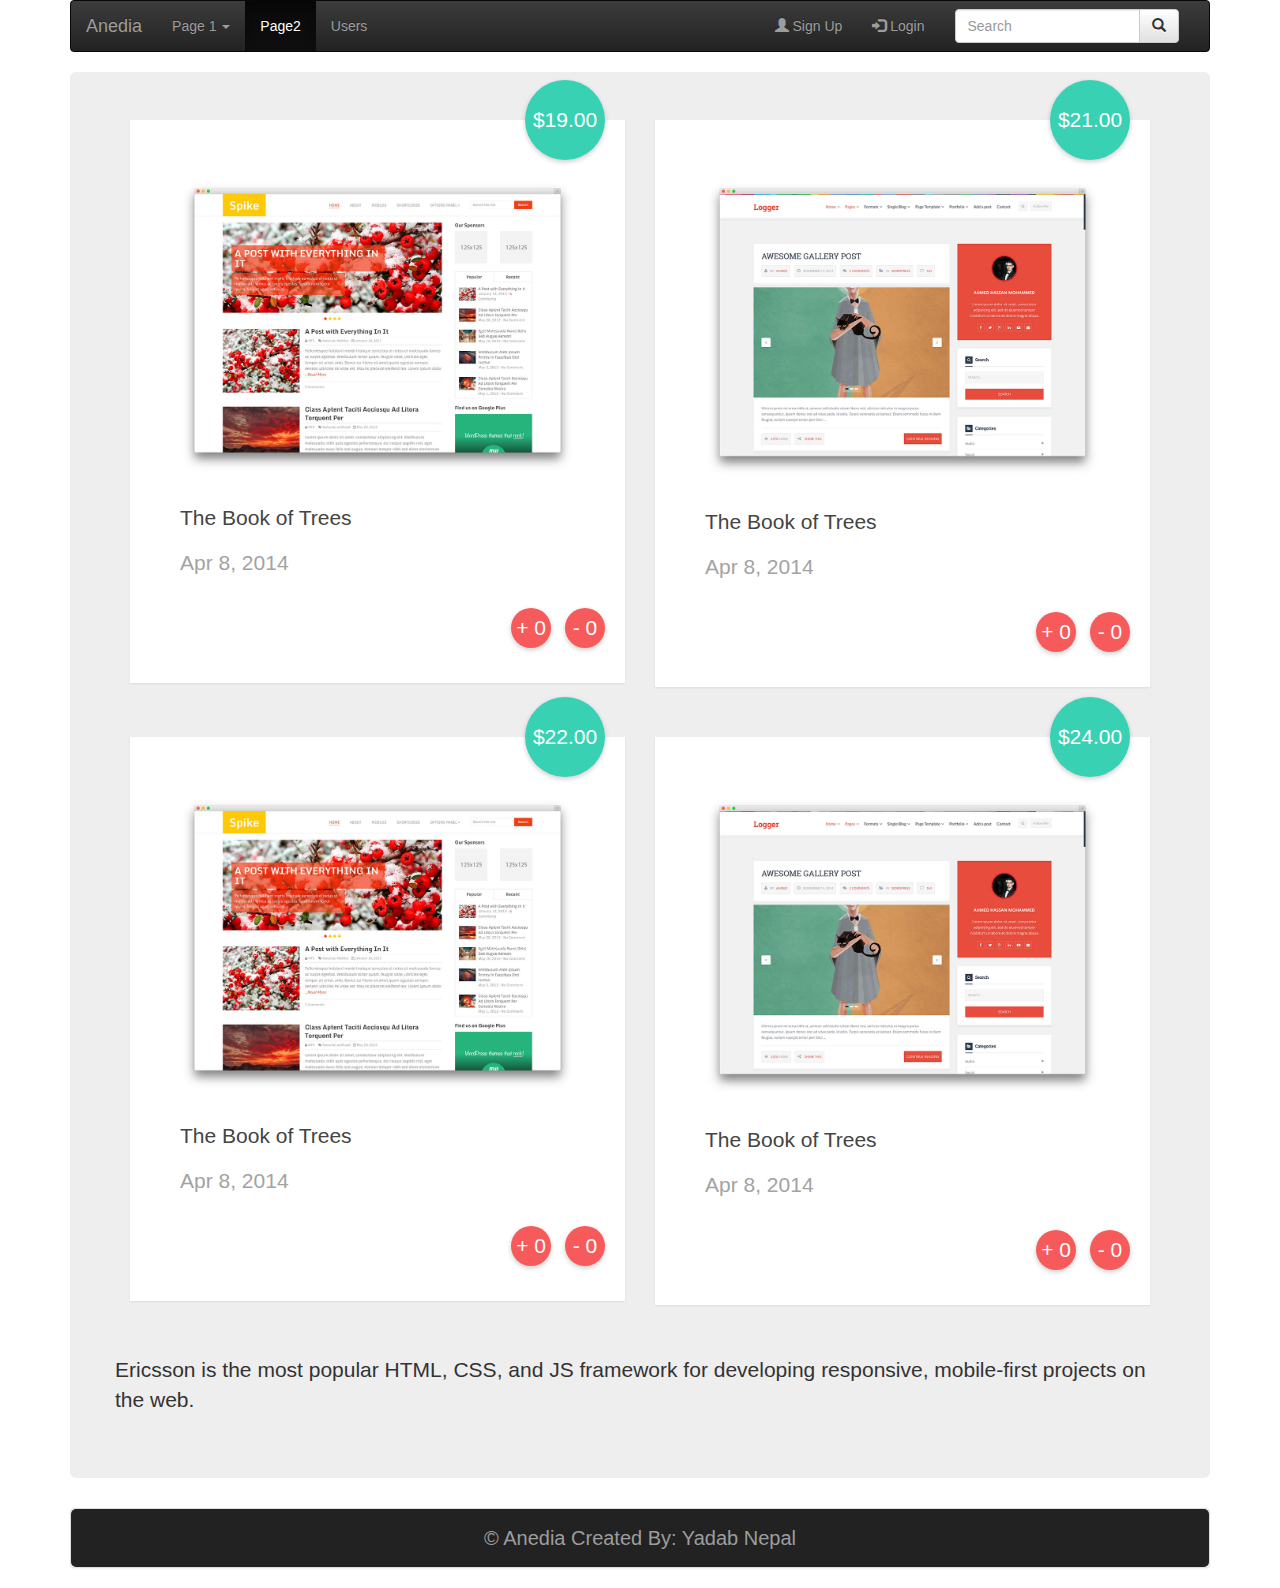
<file: index.html>
<!DOCTYPE html>
<html>

<head>
	<meta charset="utf-8">
	<title>Anedia</title>
	<meta name="viewport" content="width=device-width, initial-scale=1">

	<link rel="stylesheet" type="text/css" href="css/bootstrap.min.css">
	<!-- Optional Bootstrap theme -->
	<link rel="stylesheet" href="css/bootstrap-theme.min.css">
	<link rel="stylesheet" href="css/mycss.css">

	<script src="js/angular.min.js"></script>
</head>

<body ng-app="myApp">
	<div class="container" ng-controller="MainController">
		<nav-Bar></nav-Bar>

		<login-Modal></login-Modal>

		<signup-Modal></signup-Modal>

		<forgot-Password></forgot-Password>

		<div class="panel panel-default">
			<div class="panel-body">&copy; Anedia Created By: Yadab Nepal</div>
		</div>
	</div>


	<!-- Modules -->
	<script src="js/app.js"></script>

	<!-- Controllers -->
	<script src="js/controllers/MainController.js"></script>
	<script src="js/controllers/loginController.js"></script>
	<script src="js/controllers/userFormController.js"></script>
	<script src="js/directives/homePage/bodytemp.js"></script>
	<script src="js/directives/userForm/userForm.js"></script>
	<script src="js/directives/loginModal/loginModal.js"></script>
	<script src="js/directives/signupModal/signupModal.js"></script>
	<script src="js/directives/forgotPassword/forgotPassword.js"></script>
	<script src="js/directives/navBar/navBar.js"></script>

	<script src="js/jquery-1.12.3.js"></script>
	<script src="js/bootstrap.min.js"></script>
</body>

</html>
</file>
<file: css/mycss.css>
.panel .panel-body{
	
	text-align:center;
	background-color:#222; 
	border-color: #080808;
	font-size:20px; 
	border-radius:5px;
	color: #9d9d9d;

}
.title,
.date {
 color: #444;
 margin: 0;
 font-size: 18px;
   font-weight: 800;
}

.thumbnail {
 border: 0px;
 position: relative;
 padding: 50px;
   border-radius: 0;
   margin-bottom:50px;
}

.thumbnail img {
   margin-top: 10px;
 margin-bottom: 30px;
 max-width: 100%;
}

.title,
.date {
 color: #444;
 margin: 0;
 font-size: 18px;
   font-weight: 800;
}

.date {
   color: #a3a3a3 ;
   font-size: 14px;
   font-weight: 200;
}

.price {
 background-color: #39D1B4 ;
 color: #fff;
 font-size: 18px;
   border-radius: 50%;
   box-shadow: 0 2px 5px rgba(0,0,0,0.2);
   font-weight: 200;
   height: 80px;
   line-height: 80px;
   text-align: center;
   width: 80px;
 position: absolute;
 top: -40px;
 right: 20px;
}

.rating {
 text-align: right;
 -webkit-user-select: none;
    -moz-user-select: none;
     -ms-user-select: none;
 margin: 30px 0 -30px 20px;
}

.likes,
.dislikes {
   background: #F65A5B ;
 color: #fff;
 cursor: pointer;
 display: inline-block;
 font-size: 15px;
   line-height: 40px;
   min-width: 40px;
   height: 40px;
   border-radius: 50%;
 margin: 0 -30px 0 40px;
   text-align: center;
   font-weight: 200;
   box-shadow: 0 2px 5px rgba(0,0,0,0.2);
   transition: background 500ms;
}

.likes:hover,
.dislikes:hover {
 color: #F65A5B ;
   background: rgba(246, 90, 91, 0.25);
   transition: background 500ms;
}

.name.ng-valid {
	background-color: lightgreen;
}

.name.ng-dirty.ng-invalid-required {
	background-color: red;
}

.name.ng-dirty.ng-invalid-minlength {
	background-color: yellow;
}

.address.ng-valid {
	background-color: lightgreen;
}

.email.ng-valid {
	background-color: lightgreen;
}

.email.ng-dirty.ng-invalid-required {
	background-color: red;
}

.email.ng-dirty.ng-invalid-email {
	background-color: yellow;
}
</file>
